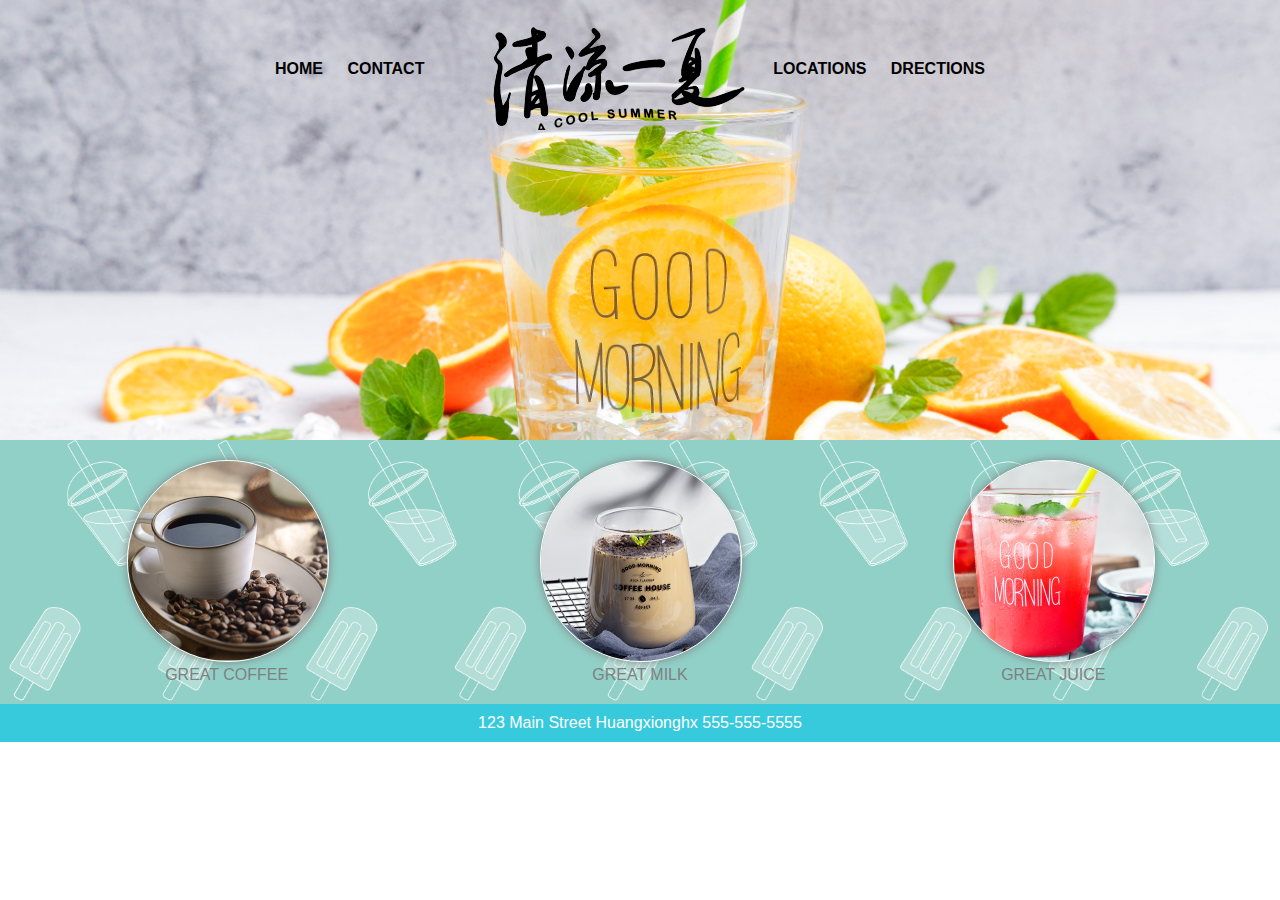
<file: index.html>
<!DOCTYPE html>
<html>
    <head>
        <link rel="stylesheet" href="styles.css">
        <title>My pages!</title>
    </head>
    <body>
        <header>
            <nav>
                <ul>
                    <li><a href="index.html">Home</a></li>
                    <li><a href="pages/Contact.html">Contact</a></li>
                    <li class="mobile"><a href="pages/Locations.html">Locations</a></li>
                    <li class="mobile"><a href="pages/Drections.html">Drections</a></il>
                    <li class="logo"><a href="index.html">Shop logo</a></li>
                    <li class="desktop"><a href="pages/Locations.html">Locations</a></li>
                    <li class="desktop"><a href="pages/Drections.html">Drections</a></il>
                </ul>
            </nav>
           
        </header>

    <section class="important">
        <figure>
            <img src="images/coffee.jpg" alt="coffee">
            <figcaption>Great coffee</figcaption>
        </figure>
        <figure>
            <img src="images/milk.jpg" alt="milk">
            <figcaption>Great milk</figcaption>
        </figure>
        <figure>
            <img src="images/juice.jpg" alt="jucie">
            <figcaption>Great juice</figcaption>
        </figure>
        
    </section>
    
    <footer>
        123 Main Street Huangxionghx 555-555-5555 
    </footer>

    </body>

</html>
</file>
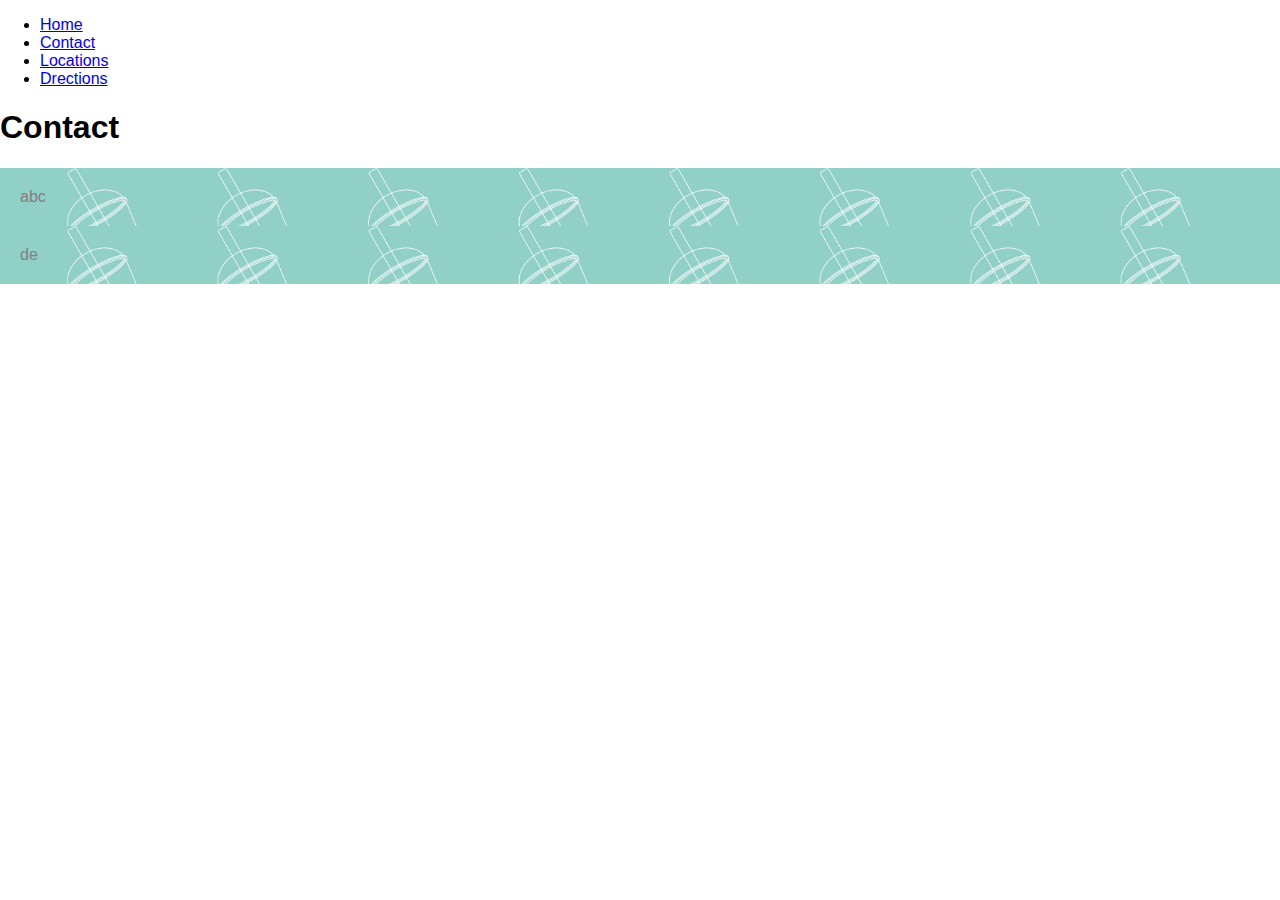
<file: pages/Contact.html>
<!DOCTYPE html>
<html>
    <head>
        <link rel="stylesheet" href="../styles.css">
        <title>My pages!</title>

    </head>
    <body>
        <ul>
            <li><a href="../index.html">Home</a></li>
            <li><a href="Contact.html">Contact</a></li>
            <li><a href="Locations.html">Locations</a></li>
            <li><a href="Drections.html">Drections</a></il>
        </ul>
        <h1>Contact</h1>
    <section class="important cap">
        <div>a</div>
        <div>b</div>
        <div>c</div>
    </section>
    <section class="important warning">
        <div>d</div>
        <div>e</div>
    </section>    
    </body>

</html>
</file>
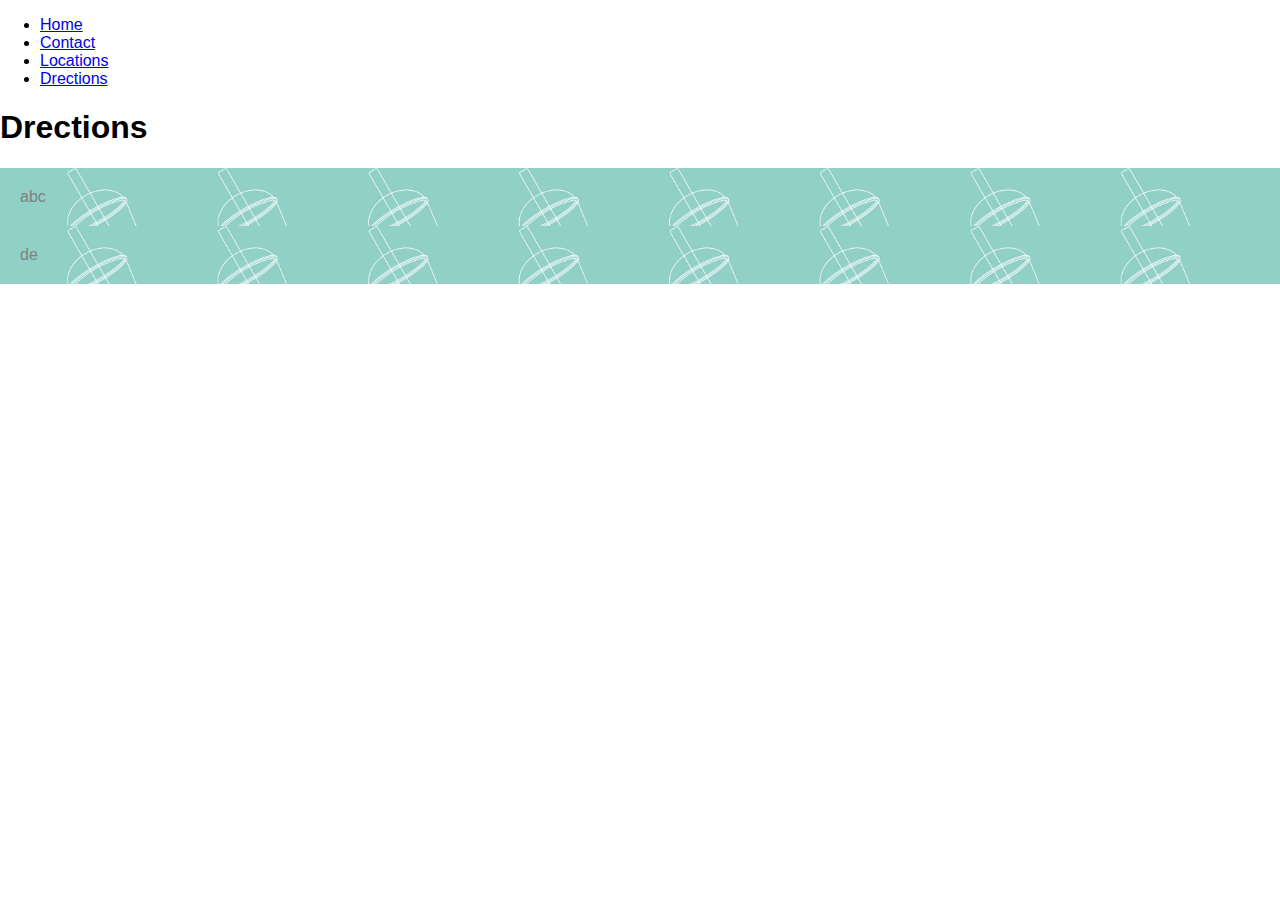
<file: pages/Drections.html>
<!DOCTYPE html>
<html>
    <head>
        <link rel="stylesheet" href="../styles.css">
        <title>My pages!</title>

    </head>
    <body>
        <ul>
            <li><a href="../index.html">Home</a></li>
            <li><a href="Contact.html">Contact</a></li>
            <li><a href="Locations.html">Locations</a></li>
            <li><a href="Drections.html">Drections</a></il>
        </ul>
        <h1>Drections</h1>
    <section class="important cap">
        <div>a</div>
        <div>b</div>
        <div>c</div>
    </section>
    <section class="important warning">
        <div>d</div>
        <div>e</div>
    </section>    
    </body>

</html>
</file>
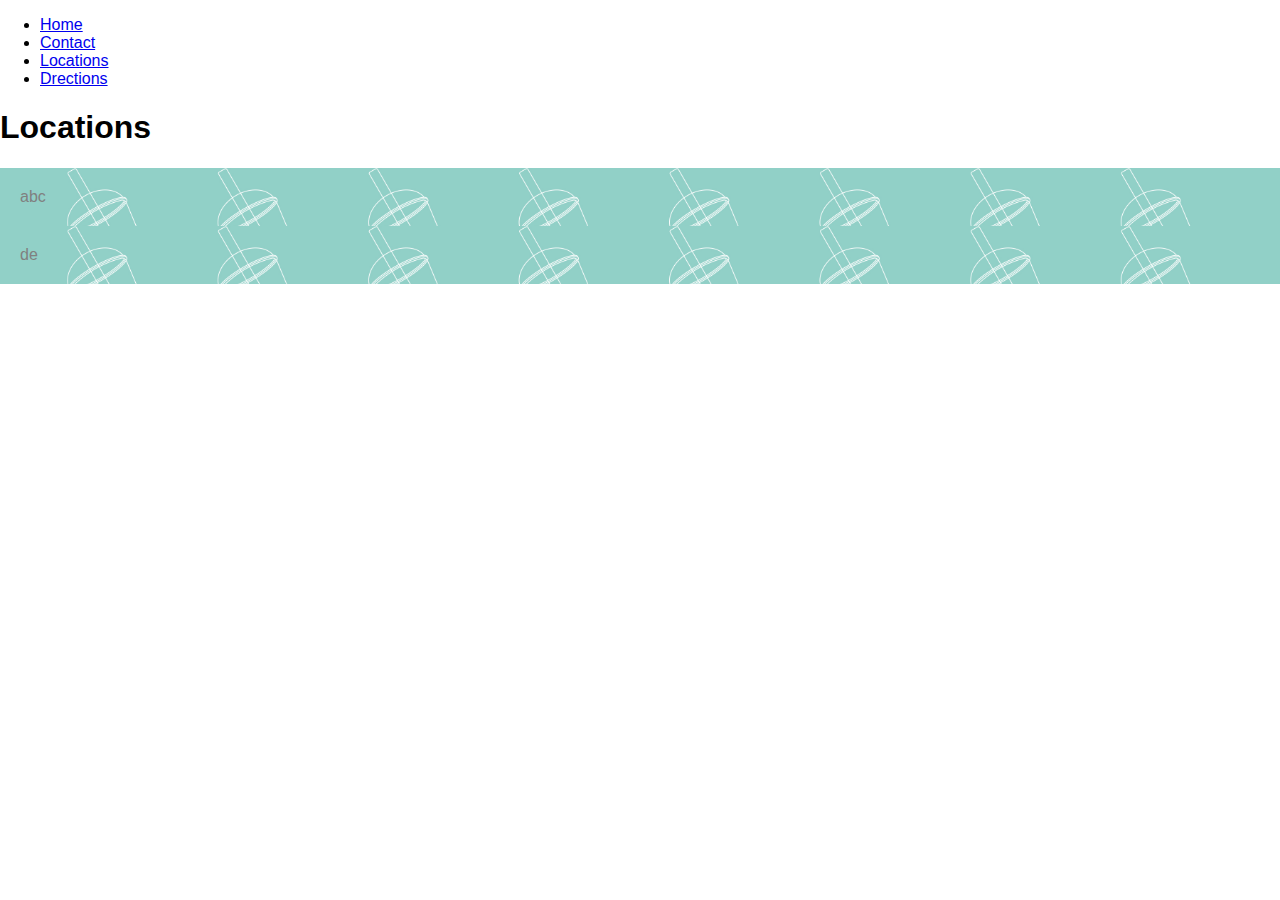
<file: pages/Locations.html>
<!DOCTYPE html>
<html>
    <head>          
        <link rel="stylesheet" href="../styles.css">
        <title>My pages!</title>

    </head>
    <body>
        <ul>
            <li><a href="../index.html">Home</a></li>
            <li><a href="Contact.html">Contact</a></li>
            <li><a href="Locations.html">Locations</a></li>
            <li><a href="Drections.html">Drections</a></il>
        </ul>
        <h1>Locations</h1>
    <section class="important cap">
        <div>a</div>
        <div>b</div>
        <div>c</div>
    </section>
    <section class="important warning">
        <div>d</div>
        <div>e</div>
    </section>    
    </body>

</html>
</file>
<file: styles.css>
body{
    font-family: Arial, Helvetica, sans-serif;
    margin: 0;
    padding: 0;
}


header {
    background-color: white;
    background-image: url("images/beijingx.jpg");
    background-size: 100%;
    background-position: center;
    padding: 20px;
    height: 400px;
    text-align: center;

}

header a {
    color: black;
    text-transform: uppercase;
    text-decoration: none;
    margin-top: 40px;
}

header .mobile {
    display: none;
}

header .logo a{
    
    background-image: url("images/logo.png");
    background-size: 100%;
    background-repeat: no-repeat;
    display: inline-block;
    height: 200px;
    position: relative;
    text-indent: -9999999px;
    right: -20px;
    top: -130px;
    width: 300px; 
}


 nav ul{
     list-style-type: none;
     padding:0; margin: 0;
     font-weight: bold;
 }

 nav li{
     display: inline-block; 
    margin-right: 20px;
 }

 @media screen and (max-width: 787px) {
    header{
        height: 200px;
    }
   header .mobile{
       display: inline-block;
   }
   header .desktop{
       display:none ;
   }
 }


 .important{
     background-image: url(images/beijing.jpg);
     background-size: 100%;
     color: gray;
     padding: 20px;
     display: flex;
     flex-direction: row;
     flex-wrap: wrap;
 }

.important figure{
    margin: auto;
    text-align: center;
    text-transform: uppercase;
    width: 200px;
}

.important figure img{
    border: 1px solid white;
    border-radius: 50%;
    box-shadow: gray 0 0 10px;
    width: 200px;
}

/* @media screen and (max-width: 787px){
    .important{
        display: block;
    }
} */

footer{
    background-color:rgb(55, 202, 221);
    color: white;
    padding: 10px 20px;
    text-align: center;
}
</file>
